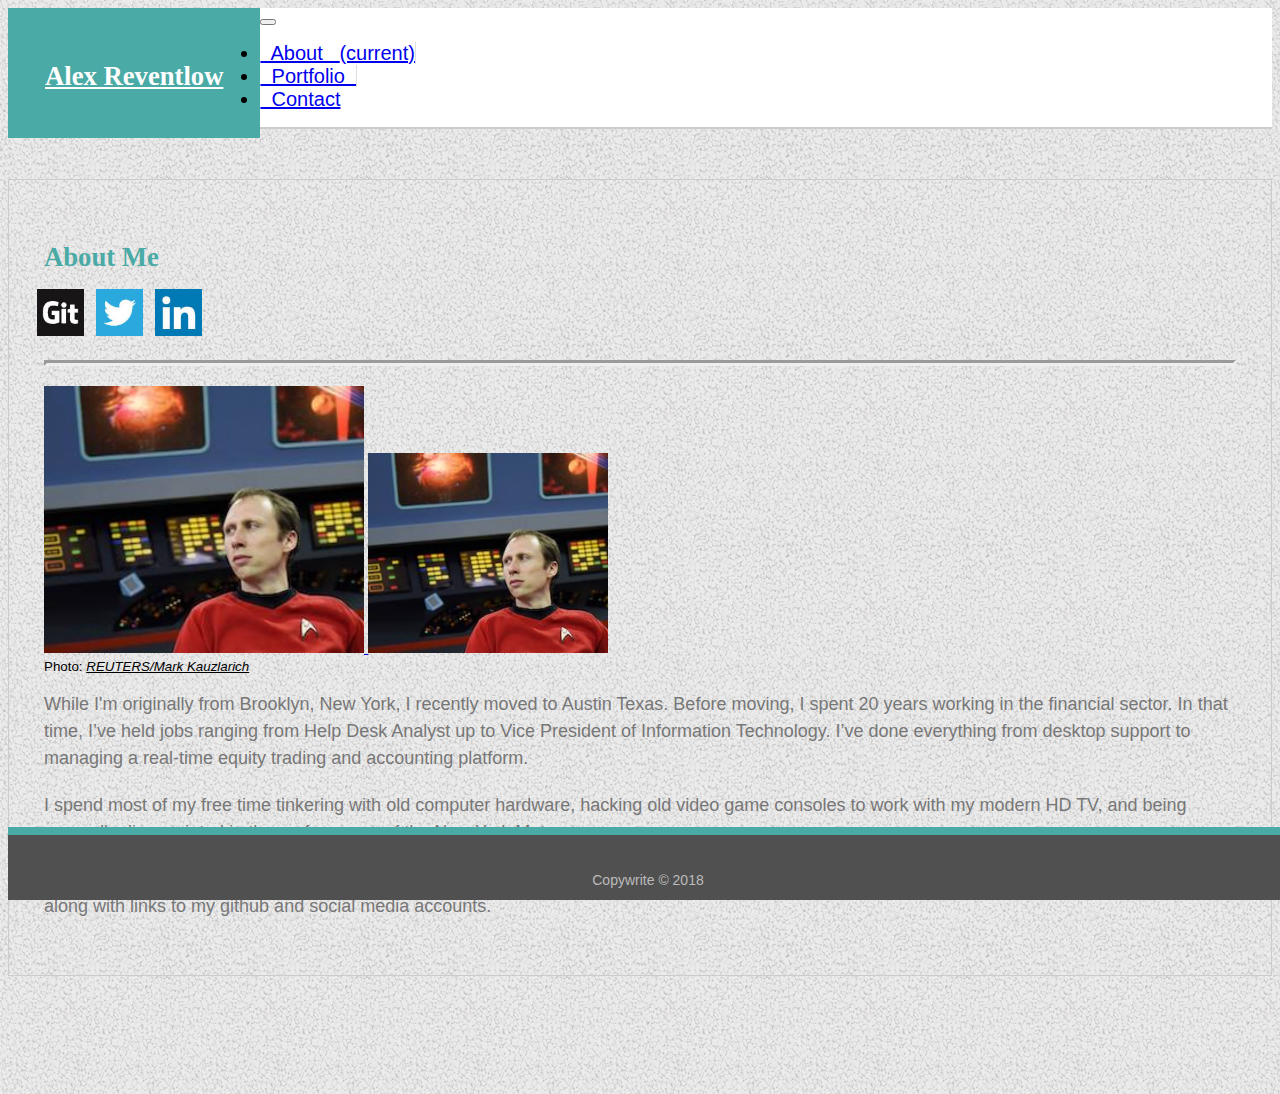
<file: index.html>
<!DOCTYPE html>
<html lang="en-us">

<head>
  <title>Alex Reventlow</title>
  <link rel="stylesheet" href="https://stackpath.bootstrapcdn.com/bootstrap/4.1.3/css/bootstrap.min.css" integrity="sha384-MCw98/SFnGE8fJT3GXwEOngsV7Zt27NXFoaoApmYm81iuXoPkFOJwJ8ERdknLPMO" crossorigin="anonymous">
  <script src="https://code.jquery.com/jquery-3.3.1.slim.min.js" integrity="sha384-q8i/X+965DzO0rT7abK41JStQIAqVgRVzpbzo5smXKp4YfRvH+8abtTE1Pi6jizo" crossorigin="anonymous"></script>
  <script src="https://cdnjs.cloudflare.com/ajax/libs/popper.js/1.14.3/umd/popper.min.js" integrity="sha384-ZMP7rVo3mIykV+2+9J3UJ46jBk0WLaUAdn689aCwoqbBJiSnjAK/l8WvCWPIPm49" crossorigin="anonymous"></script>
  <script src="https://stackpath.bootstrapcdn.com/bootstrap/4.1.3/js/bootstrap.min.js" integrity="sha384-ChfqqxuZUCnJSK3+MXmPNIyE6ZbWh2IMqE241rYiqJxyMiZ6OW/JmZQ5stwEULTy" crossorigin="anonymous"></script>
  <link rel="stylesheet" type="text/css" href="assets/css/style.css">
  <meta charset="utf-8">
  <meta name="robots" content="noindex,nofollow">
  <link rel="shortcut icon" href="./assets/images/favicon.ico">
</head>

<body>

<header class="bg-white">
  <div class="container bg-white" id="navContainer">
    <nav class="navbar navbar-expand-md navbar-light bg-white noPadding">
      <a class="navbar-brand navLogo" href="#">
        <h3 class="font-weight-bold">Alex Reventlow</h3>
      </a>
      <button class="navbar-toggler" type="button" data-toggle="collapse" data-target="#navbarSupportedContent" aria-controls="navbarSupportedContent" aria-expanded="false" aria-label="Toggle navigation">
        <span class="navbar-toggler-icon"></span>
      </button>
      <div class="collapse navbar-collapse justify-content-end" id="navbarSupportedContent">
        <ul class="navbar-nav">
          <li class="nav-item active">
            <a class="nav-link navbarMenuDivider" href="./index.html">&nbsp; About &nbsp; <span class="sr-only">(current)</span></a>
          </li>
          <li class="nav-item">
            <a class="nav-link navbarMenuDivider" href="./portfolio.html">&nbsp; Portfolio &nbsp;</a>
          </li>
          <li class="nav-item">
            <a class="nav-link" href="./contact.html">&nbsp; Contact</a>
          </li>
        </ul>
      </div>
    </nav>
  </div>
</header>

  <div class="container bg-white" id="mainContainer">
    <div class="row" id="containerTitle">
      <div class="col">
        <h3 class="font-weight-bold">About Me</h3>
      </div> 
        <a href="#"><img src="assets/images/gi.jpg" class="rounded float-right socialIcon" alt="GitHub"></a>
        <a href="#"><img src="assets/images/tw.jpg" class="rounded float-right socialIcon" alt="Twitter"></a>
        <a href="#"><img src="assets/images/li.jpg" class="rounded float-right socialIcon" alt="LinkedIn"></a>
    </div>
    <div>
      <hr class="hrFat">
    </div>
    <div class="row">
      <div class="col">
          <div class="text-center float-md-left headshot">
            <a href="https://www.reuters.com/news/picture/meeting-of-the-trekkies-idUSRTX2NXSA" target="_blank">
              <img class="d-md-none" src="assets/images/reventlow.jpg" width="320" alt="Alex Reventlow">
              <img class="d-none d-md-block" src="assets/images/reventlow.jpg" width="240" alt="Alex Reventlow">
            </a>
              <footer class="text-right tinyFont">Photo: <a href="https://www.reuters.com/news/picture/meeting-of-the-trekkies-idUSRTX2NXSA" target="_blank" class="photoCitation"><cite>REUTERS/Mark Kauzlarich</cite></a></footer>
          </div>
        <p>While I'm originally from Brooklyn, New York, I recently moved to Austin Texas. Before moving, I spent 20 years working in the financial sector. In that time, I’ve held jobs ranging from Help Desk Analyst up to Vice President of Information Technology. I’ve done everything from desktop support to managing a real-time equity trading and accounting platform.</p>
        <p>I spend most of my free time tinkering with old computer hardware, hacking old video game consoles to work with my modern HD TV, and being generally disappointed in the performance of the New York Mets.</p>
        <p>Lately, I’ve been putting a fair amount of time into brushing up on my web development skills. Here you’ll find a list some of my more recent projects along with links to my github and social media accounts.</p>
      </div>
    </div>
  </div>
    
  <footer class="footerMain">
    <div class="container">
      Copywrite © 2018
    </div>
  </footer>

</body>

</html>
</file>
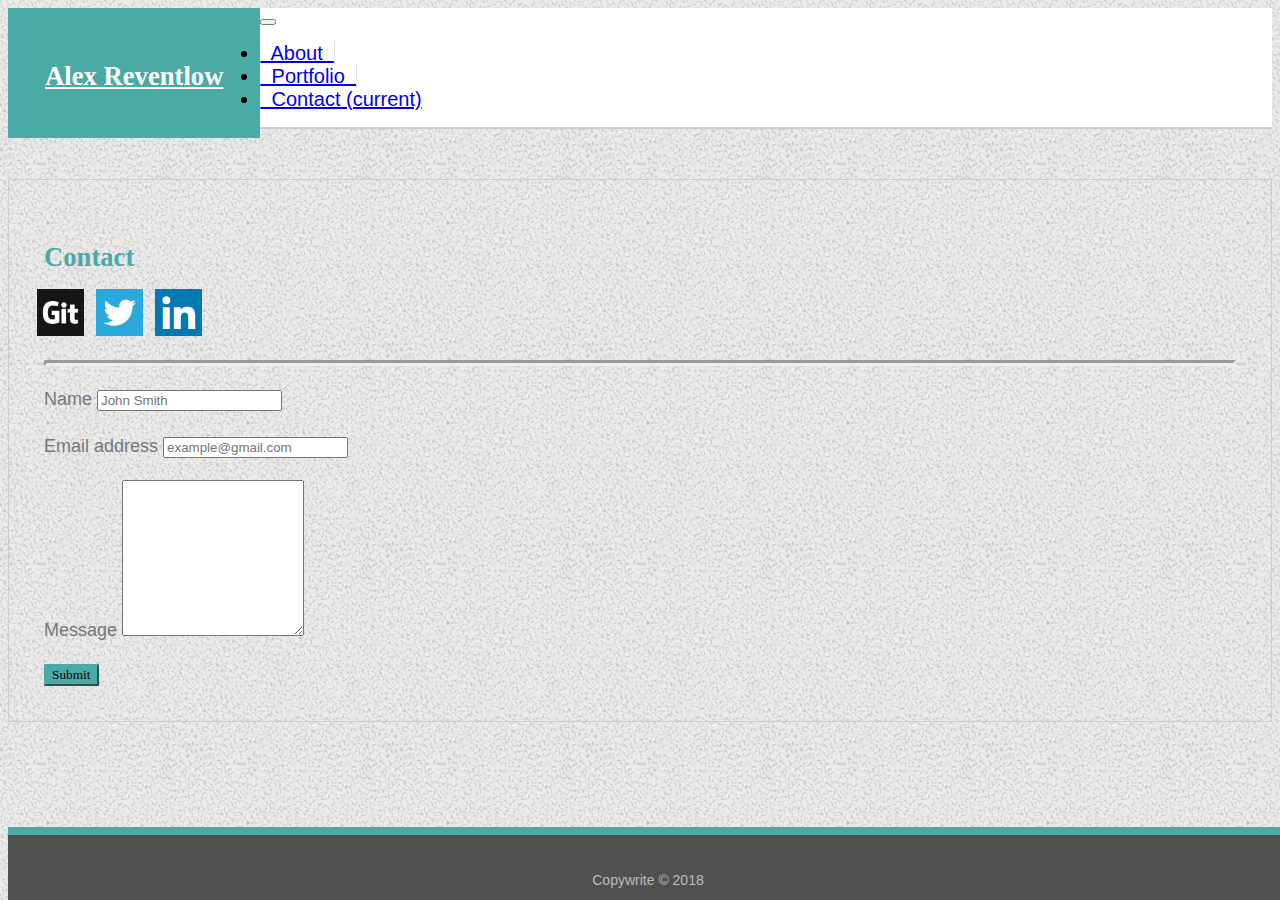
<file: contact.html>
<!DOCTYPE html>
<html lang="en-us">

<head>
  <title>Alex Reventlow: Contact</title>
  <link rel="stylesheet" href="https://stackpath.bootstrapcdn.com/bootstrap/4.1.3/css/bootstrap.min.css" integrity="sha384-MCw98/SFnGE8fJT3GXwEOngsV7Zt27NXFoaoApmYm81iuXoPkFOJwJ8ERdknLPMO" crossorigin="anonymous">
  <script src="https://code.jquery.com/jquery-3.3.1.slim.min.js" integrity="sha384-q8i/X+965DzO0rT7abK41JStQIAqVgRVzpbzo5smXKp4YfRvH+8abtTE1Pi6jizo" crossorigin="anonymous"></script>
  <script src="https://cdnjs.cloudflare.com/ajax/libs/popper.js/1.14.3/umd/popper.min.js" integrity="sha384-ZMP7rVo3mIykV+2+9J3UJ46jBk0WLaUAdn689aCwoqbBJiSnjAK/l8WvCWPIPm49" crossorigin="anonymous"></script>
  <script src="https://stackpath.bootstrapcdn.com/bootstrap/4.1.3/js/bootstrap.min.js" integrity="sha384-ChfqqxuZUCnJSK3+MXmPNIyE6ZbWh2IMqE241rYiqJxyMiZ6OW/JmZQ5stwEULTy" crossorigin="anonymous"></script>
  <link rel="stylesheet" type="text/css" href="assets/css/style.css">
  <meta charset="utf-8">
  <meta name="robots" content="noindex,nofollow">
  <link rel="shortcut icon" href="./assets/images/favicon.ico">
</head>

<body>

<header class="bg-white">
    <div class="container bg-white" id="navContainer">
      <nav class="navbar navbar-expand-md navbar-light bg-white noPadding">
        <a class="navbar-brand navLogo" href="#">
          <h3 class="font-weight-bold">Alex Reventlow</h3>
        </a>
        <button class="navbar-toggler" type="button" data-toggle="collapse" data-target="#navbarSupportedContent" aria-controls="navbarSupportedContent" aria-expanded="false" aria-label="Toggle navigation">
          <span class="navbar-toggler-icon"></span>
        </button>
        <div class="collapse navbar-collapse justify-content-end" id="navbarSupportedContent">
          <ul class="navbar-nav">
            <li class="nav-item">
              <a class="nav-link navbarMenuDivider" href="./index.html">&nbsp; About &nbsp;</a>
            </li>
            <li class="nav-item">
              <a class="nav-link navbarMenuDivider" href="./portfolio.html">&nbsp; Portfolio &nbsp;</a>
            </li>
            <li class="nav-item active">
              <a class="nav-link" href="./contact.html">&nbsp; Contact <span class="sr-only">(current)</span></a>
            </li>
          </ul>
        </div>
      </nav>
    </div>
  </header>

  <div class="container bg-white" id="mainContainer">
    <div class="row" id="containerTitle">
      <div class="col">
        <h3 class="font-weight-bold">Contact</h3>
      </div> 
        <a href="#"><img src="assets/images/gi.jpg" class="rounded float-right socialIcon" alt="GitHub"></a>
        <a href="#"><img src="assets/images/tw.jpg" class="rounded float-right socialIcon" alt="Twitter"></a>
        <a href="#"><img src="assets/images/li.jpg" class="rounded float-right socialIcon" alt="LinkedIn"></a>
    </div>
    <div>
      <hr class="hrFat">
    </div>
      <form action="./placeholder.php">
        <div class="form-group">
          <p><label for="inputName">Name</label>
          <input type="text" class="form-control" id="inputName" aria-describedby="inputName" placeholder="John Smith"></p>
        </div>        
        <div class="form-group">
          <p><label for="inputEmail">Email address</label>
          <input type="email" class="form-control" id="inputEmail" aria-describedby="inputEmail" placeholder="example@gmail.com"></p>
        </div>
        <div class="form-group">
          <p>
          <label for="inputMessage">Message</label>
          <textarea class="form-control" id="inputMessage" rows="10"></textarea></p>
        </div>        
          <button type="submit" class="btn-primary btn-lg btnForm">Submit</button>
      </form>
  </div>
   
   
  <footer class="footerMain">
      <div class="container">
        Copywrite © 2018
      </div>
    </footer>
</body>
</html>
</file>
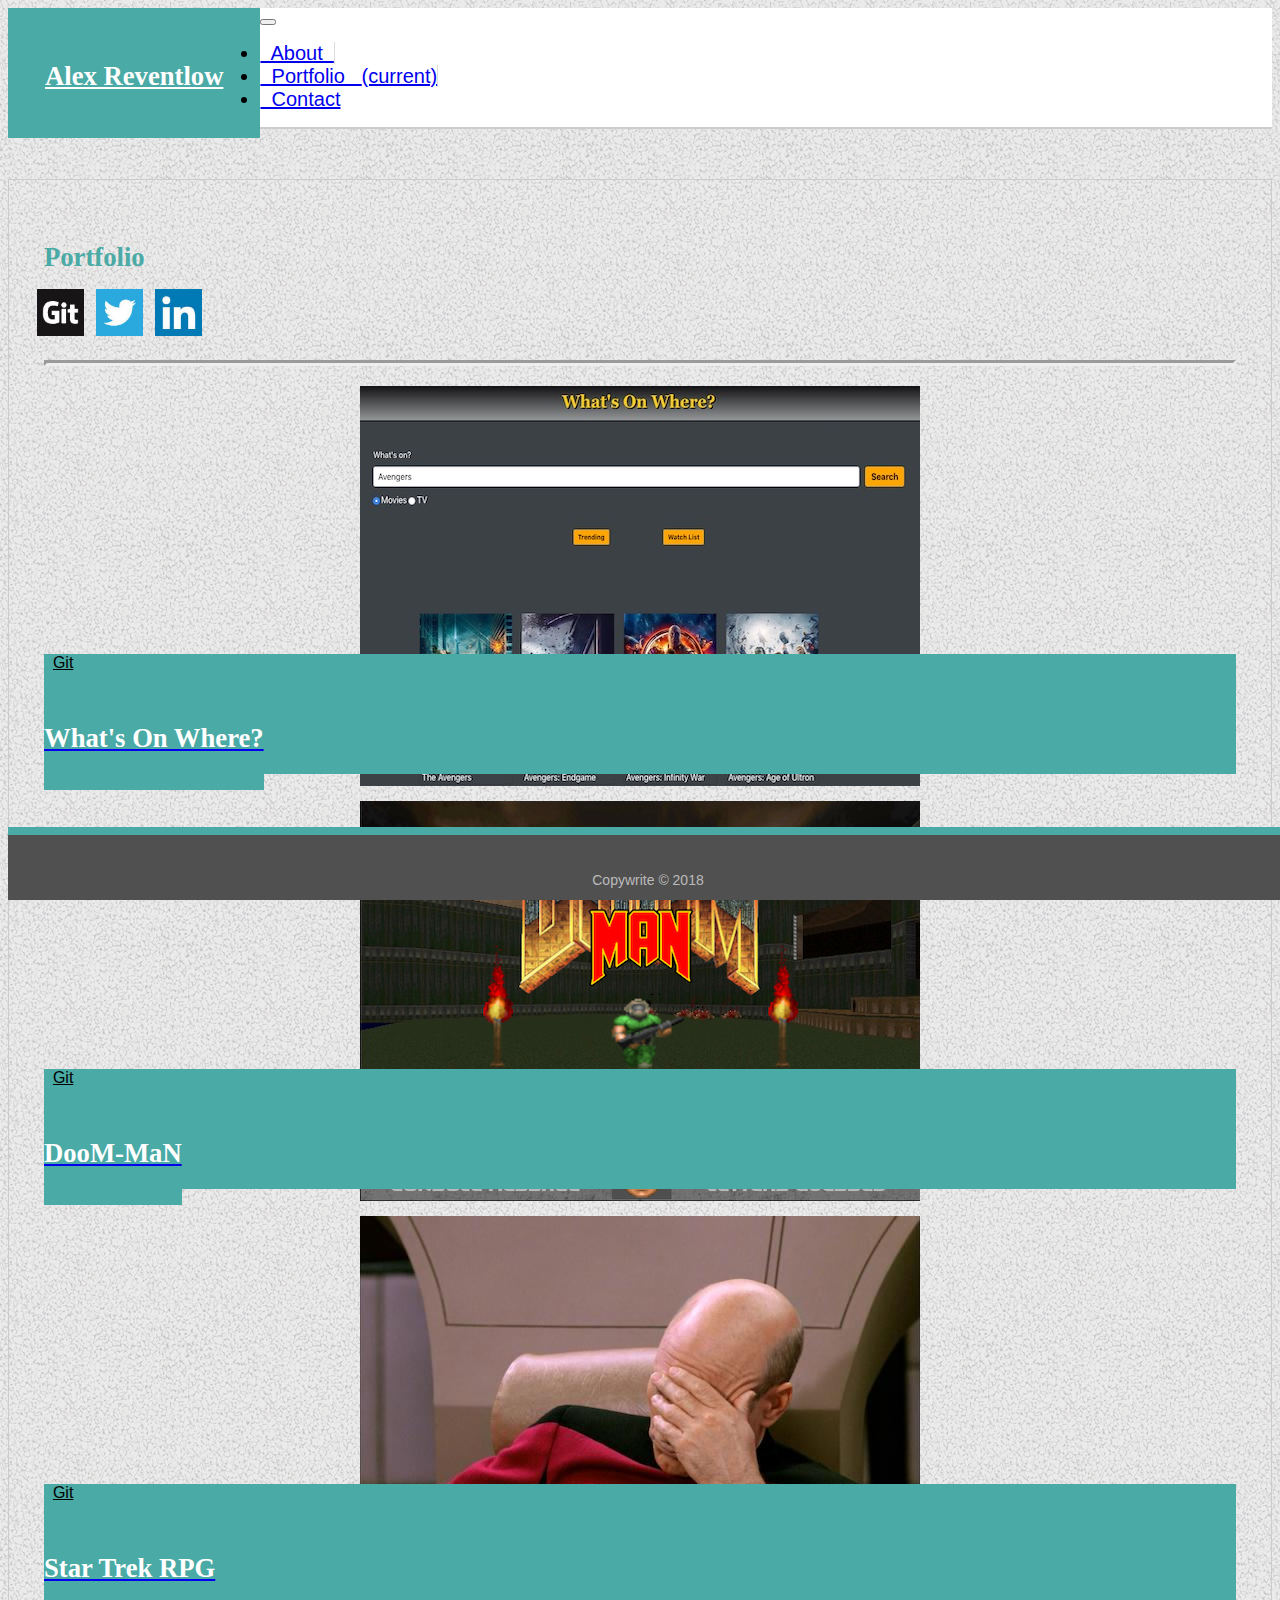
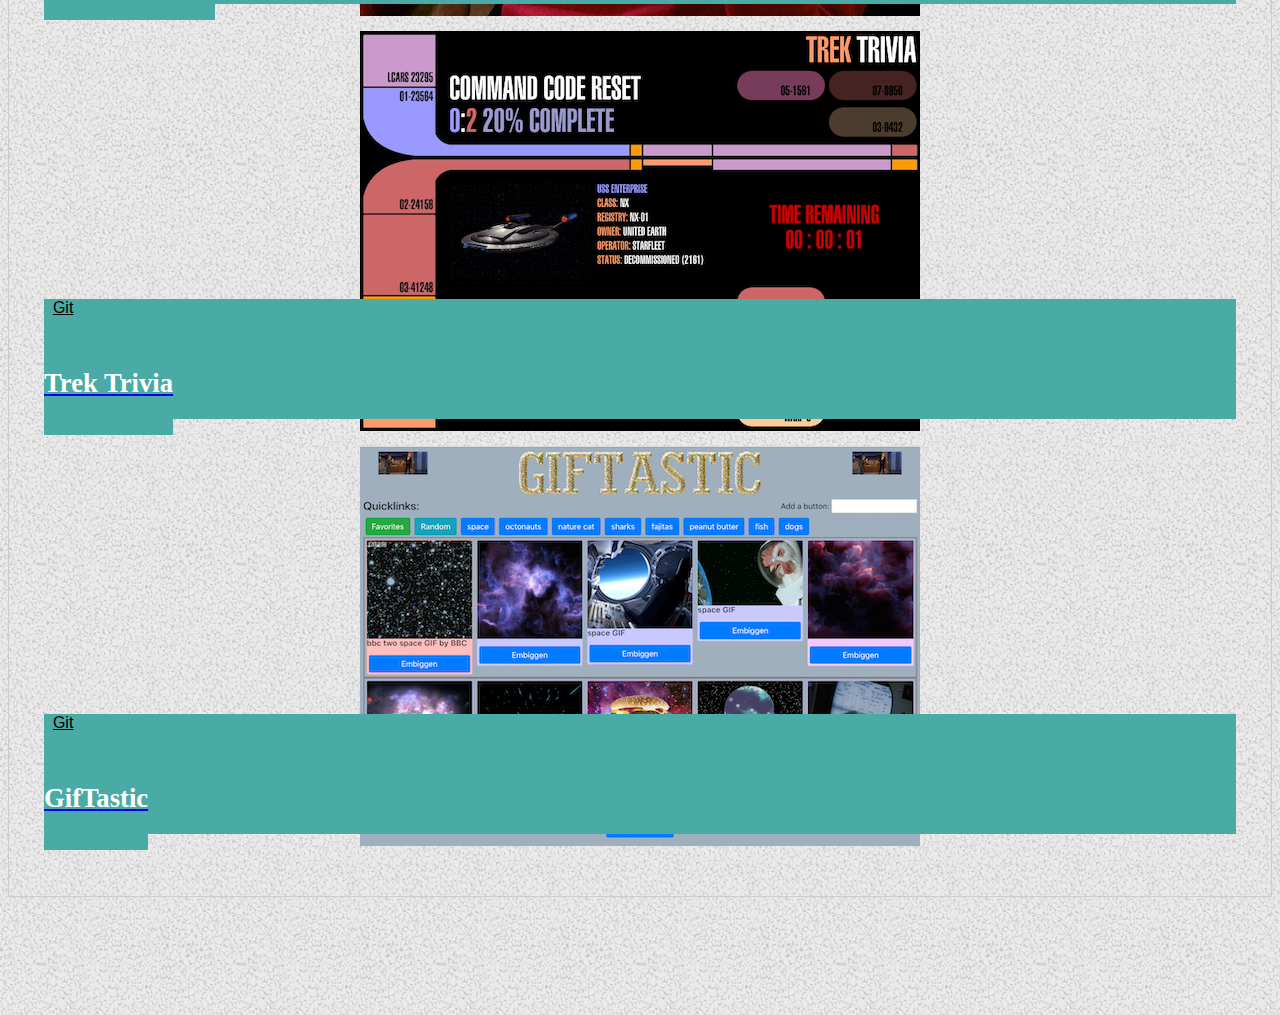
<file: portfolio.html>
<!DOCTYPE html>
<html lang="en-us">

<head>
  <title>Alex Reventlow: Portfolio</title>
  <link rel="stylesheet" href="https://stackpath.bootstrapcdn.com/bootstrap/4.1.3/css/bootstrap.min.css" integrity="sha384-MCw98/SFnGE8fJT3GXwEOngsV7Zt27NXFoaoApmYm81iuXoPkFOJwJ8ERdknLPMO" crossorigin="anonymous">
  <script src="https://code.jquery.com/jquery-3.3.1.slim.min.js" integrity="sha384-q8i/X+965DzO0rT7abK41JStQIAqVgRVzpbzo5smXKp4YfRvH+8abtTE1Pi6jizo" crossorigin="anonymous"></script>
  <script src="https://cdnjs.cloudflare.com/ajax/libs/popper.js/1.14.3/umd/popper.min.js" integrity="sha384-ZMP7rVo3mIykV+2+9J3UJ46jBk0WLaUAdn689aCwoqbBJiSnjAK/l8WvCWPIPm49" crossorigin="anonymous"></script>
  <script src="https://stackpath.bootstrapcdn.com/bootstrap/4.1.3/js/bootstrap.min.js" integrity="sha384-ChfqqxuZUCnJSK3+MXmPNIyE6ZbWh2IMqE241rYiqJxyMiZ6OW/JmZQ5stwEULTy" crossorigin="anonymous"></script>
  <link rel="stylesheet" type="text/css" href="assets/css/style.css">
  <meta charset="utf-8">
  <meta name="robots" content="noindex,nofollow">
  <link rel="shortcut icon" href="./assets/images/favicon.ico">
</head>

<body>

<header class="bg-white">
  <div class="container bg-white" id="navContainer">
    <nav class="navbar navbar-expand-md navbar-light bg-white noPadding">
      <a class="navbar-brand navLogo" href="#">
        <h3 class="font-weight-bold">Alex Reventlow</h3>
      </a>
      <button class="navbar-toggler" type="button" data-toggle="collapse" data-target="#navbarSupportedContent" aria-controls="navbarSupportedContent" aria-expanded="false" aria-label="Toggle navigation">
        <span class="navbar-toggler-icon"></span>
      </button>
      <div class="collapse navbar-collapse justify-content-end" id="navbarSupportedContent">
        <ul class="navbar-nav">
          <li class="nav-item">
            <a class="nav-link navbarMenuDivider" href="./index.html">&nbsp; About &nbsp;</a>
          </li>
          <li class="nav-item active">
            <a class="nav-link navbarMenuDivider" href="./portfolio.html">&nbsp; Portfolio &nbsp; <span class="sr-only">(current)</span></a>
          </li>
          <li class="nav-item">
            <a class="nav-link" href="./contact.html">&nbsp; Contact</a>
          </li>
        </ul>
      </div>
    </nav>
  </div>
</header>

  <div class="container bg-white" id="mainContainer">
    <div class="row" id="containerTitle">
      <div class="col">
        <h3 class="font-weight-bold">Portfolio</h3>
      </div> 
        <a href="#"><img src="assets/images/gi.jpg" class="rounded float-right socialIcon" alt="GitHub"></a>
        <a href="#"><img src="assets/images/tw.jpg" class="rounded float-right socialIcon" alt="Twitter"></a>
        <a href="#"><img src="assets/images/li.jpg" class="rounded float-right socialIcon" alt="LinkedIn"></a>
    </div>
    <div>
      <hr class="hrFat">
    </div>
    <div class="row">
      <div class="col-10 col-sm-6 col-md-5 offset-1 offset-sm-0 offset-md-1">
        <div class="outer portfolioVertPadding">
          <img src="./assets/images/whatson.jpg" class="img-fluid" alt="Cat Scratch Game">
          <div class="inner">
            <a class="btn-lg btn-primary btn-block btnPortfolio text-center" target="_blank" href="https://1701c.github.io/project1/">
              <h4 class="font-weight-bold">What's On Where?</h4>
            </a>
            &nbsp; <a class="photoCitation" href="https://github.com/1701c/project1">Git</a>
          </div>
        </div>
      </div>
      <div class="col-10 col-sm-6 col-md-5 offset-1 offset-sm-0 offset-md-0">
        <div class="outer portfolioVertPadding">
          <img src="./assets/images/doomman.png" class="img-fluid" alt="DooM-MaN">
          <div class="inner">
            <a class="btn-lg btn-primary btn-block btnPortfolio text-center" target="_blank" href="https://1701c.github.io/Word-Guess-Game/">
              <h4 class="font-weight-bold">DooM-MaN</h4>
            </a>
            &nbsp; <a class="photoCitation" href="https://github.com/1701c/Word-Guess-Game">Git</a>
          </div>
        </div>
      </div>
    </div>
    <div class="row">
      <div class="col-10 col-sm-6 col-md-5 offset-1 offset-sm-0 offset-md-1">
        <div class="outer portfolioVertPadding">
          <img src="./assets/images/facepalm.jpg" class="img-fluid" alt="Trek RPG">
          <div class="inner">
            <a class="btn-lg btn-primary btn-block btnPortfolio text-center" target="_blank" href="https://1701c.github.io/unit-4-game/">
              <h4 class="font-weight-bold">Star Trek RPG</h4>
            </a>
            &nbsp; <a class="photoCitation" href="https://github.com/1701c/unit-4-game">Git</a>
          </div>
        </div>
      </div>
      <div class="col-10 col-sm-6 col-md-5 offset-1 offset-sm-0 offset-md-0">
        <div class="outer portfolioVertPadding">
          <img src="./assets/images/trek-trivia.png" class="img-fluid" alt="Trek Trivia">
          <div class="inner">
            <a class="btn-lg btn-primary btn-block btnPortfolio text-center" target="_blank" href="https://1701c.github.io/TriviaGame/">
              <h4 class="font-weight-bold">Trek Trivia</h4>
            </a>
            &nbsp; <a class="photoCitation" href="https://github.com/1701c/TriviaGame">Git</a>
          </div>
        </div>
      </div>  
    </div> 
    <div class="row">
      <div class="col-10 col-sm-6 col-md-5 offset-1 offset-sm-0 offset-md-1">
        <div class="outer portfolioVertPadding">
          <img src="./assets/images/giftastic.png" class="img-fluid" alt="Salid">
          <div class="inner">
            <a class="btn-lg btn-primary btn-block btnPortfolio text-center" target="_blank" href="https://1701c.github.io/GifTastic/">
              <h4 class="font-weight-bold">GifTastic</h4>
            </a>
            &nbsp; <a class="photoCitation" href="https://github.com/1701c/GifTastic">Git</a>
          </div>      
        </div>
      </div>
    </div>
  </div>

  <footer class="footerMain">
    <div class="container">
      Copywrite © 2018
    </div>
  </footer>

</body>

</html>
</file>
<file: assets/css/style.css>
body {
  font-family: 'Arial', 'Helvetica Neue', Helvetica, sans-serif;
  background-image: url(../../assets/images/gravel.png);
  padding-bottom: 60px;
}

.footerMain {
  position: fixed;
  bottom: 0;
  width: 100%;
  height: 65px;
  line-height: 90px;
  background-color: #505050;
  text-align: center;
  color: #bbbbbb;
  border-top: 8px solid #4aaaa5;
  font-size: 14px;
}

p{
  color: #777777;
  font-size: 18px;
  line-height: 150%;
  margin-bottom: 20px;
}

h3 {
  font-size: 20pt;
}

h4 {
  font-size: 20pt;
  font-family: Georgia, "Times New Roman", Times, serif;
  color: white;
}

.noPadding {
  padding: 0px;
}

header{
  background-color: white;
  border-style: solid;
  border-width: 0px 0px 2px 0px;
  border-color: #cccccc;
}

#mainContainer{
  margin: 50px auto;
  padding: 35px;
  border-style: solid;
  border-width: thin;
  border-color: #cccccc;
}

#containerTitle{
  font-family: Georgia, "Times New Roman", Times, serif;
  color: #4aaaa5;
}

.hrFat{
  display: block;
  margin: 10px 0px 20px;
  border-width: 3px;
  color: #cccccc;
  background-color: #cccccc;
}

.socialIcon{
  width: 47px;
  margin: 0px 0px 0px 8px;
  top: -10px;
  right: 15px;
  position: relative; 
}

.btn-primary:hover, .btn:focus,
.btn:active:focus,
.btn.active:focus,
.btn.focus,
.btn:active.focus,
.btn.active.focus {
  background-color: #4aaaa5;
  border-color: #4aaaa5;
  border-style: none;
  color: black;
  text-decoration: none;
  outline: none;
  box-shadow: none!important;
}

/* Navbar */
.navbarMenuDivider{
  border-right-color: #dddddd;
  border-right-width: 1px;
  border-right-style: solid;
  padding: 0px;
  margin: 8px 0px;
}

.nav-item {
  font-size: 20px;
}

#navContainer{
  padding: 0px;
}

.navLogo{
  background-color: #4aaaa5;
  float: left;
  color: white !important;
  padding: 26px 37px 20px;
  font-family: Georgia, "Times New Roman", Times, serif;
}

/* About Page */
.headshot{
  margin: 5px 15px 0px 0px;
}

.tinyFont{
  font-size: 10pt;
  line-height: 100%;
  margin-bottom: 5px;
  margin-top: 3px;
}

.photoCitation {
  color: black;
}

/* Porfolio Page */
.portfolioVertPadding {
  margin: 15px 0px;
}

.outer {
  position: relative;
  justify-content: center;
  display: flex;
  align-items: center;
}

.inner {
  position: absolute;
  bottom: 3%;
  width: 100%;
  background-color: #4aaaa5;
  border-color: #4aaaa5;
  height: 30%;
}

.btnPortfolio {
  background-color: #4aaaa5;
  border-color: #4aaaa5;
  font-family: Georgia, "Times New Roman", Times, serif;
  font-size: 20pt;
  padding: 0px;
  margin: auto;
  border-radius: 0;
  /* height: 100%; */
  position: absolute;
  top: 28%;
}

/* Contact Page */
.btnForm {
  background-color: #4aaaa5;
  border-color: #4aaaa5;
  font-family: Georgia, "Times New Roman", Times, serif;
  border-radius: 0;
}

@media (max-width: 767.98px) { 
  h4 {
    font-size: 16pt;
  }

  p {
    font-size: 18pt;
  }

  .headshot {
    width: 320px;
    margin: 10px auto 20px;
  }
}

@media (min-width: 768px) and (max-width: 991.98px) {
  h4 {
    font-size:18pt;
  }

  p{
    font-size: 18pt;
  }
}

@media (max-width: 992px) {
  .container {
    width: 100%;
    max-width: none;
  }
}
</file>
